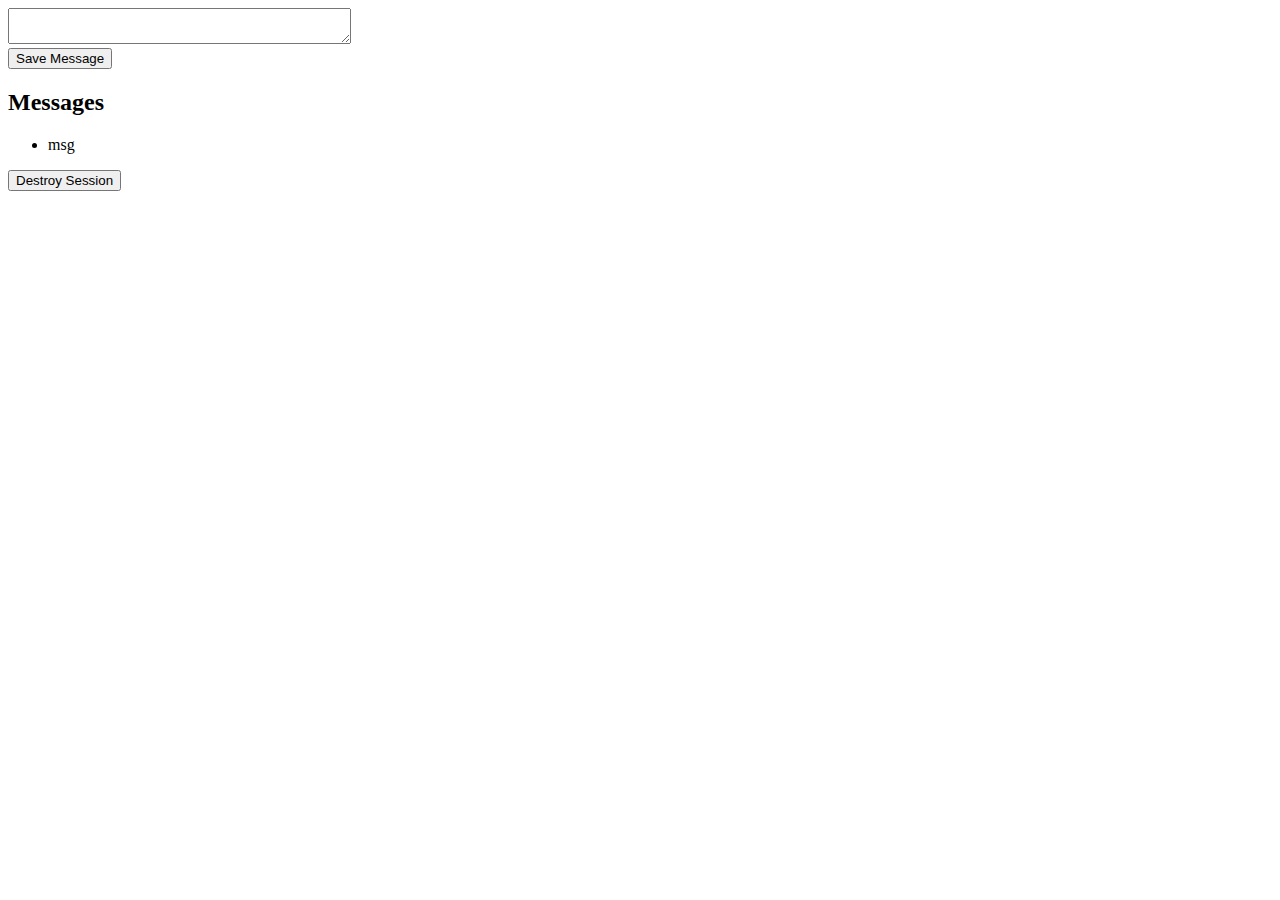
<file: springboot-session-demo/src/main/resources/templates/index.html>
<!DOCTYPE html>
<html lang="en" xmlns:th="http://www.thymeleaf.org">
<head>
<meta charset="UTF-8">
<title>Spring Boot Session Example</title>
</head>
<body>
	<div>
		<form th:action="@{/persistMessage}" method="post">
			<textarea name="msg" cols="40" rows="2"></textarea>
			<br> <input type="submit" value="Save Message" />
		</form>
	</div>
	<div>
		<h2>Messages</h2>
		<ul th:each="message : ${sessionMessages}">
			<li th:text="${message}">msg</li>
		</ul>
	</div>
	<div>
		<form th:action="@{/destroy}" method="post">
			<input type="submit" value="Destroy Session" />
		</form>
	</div>
</body>
</html>
</file>
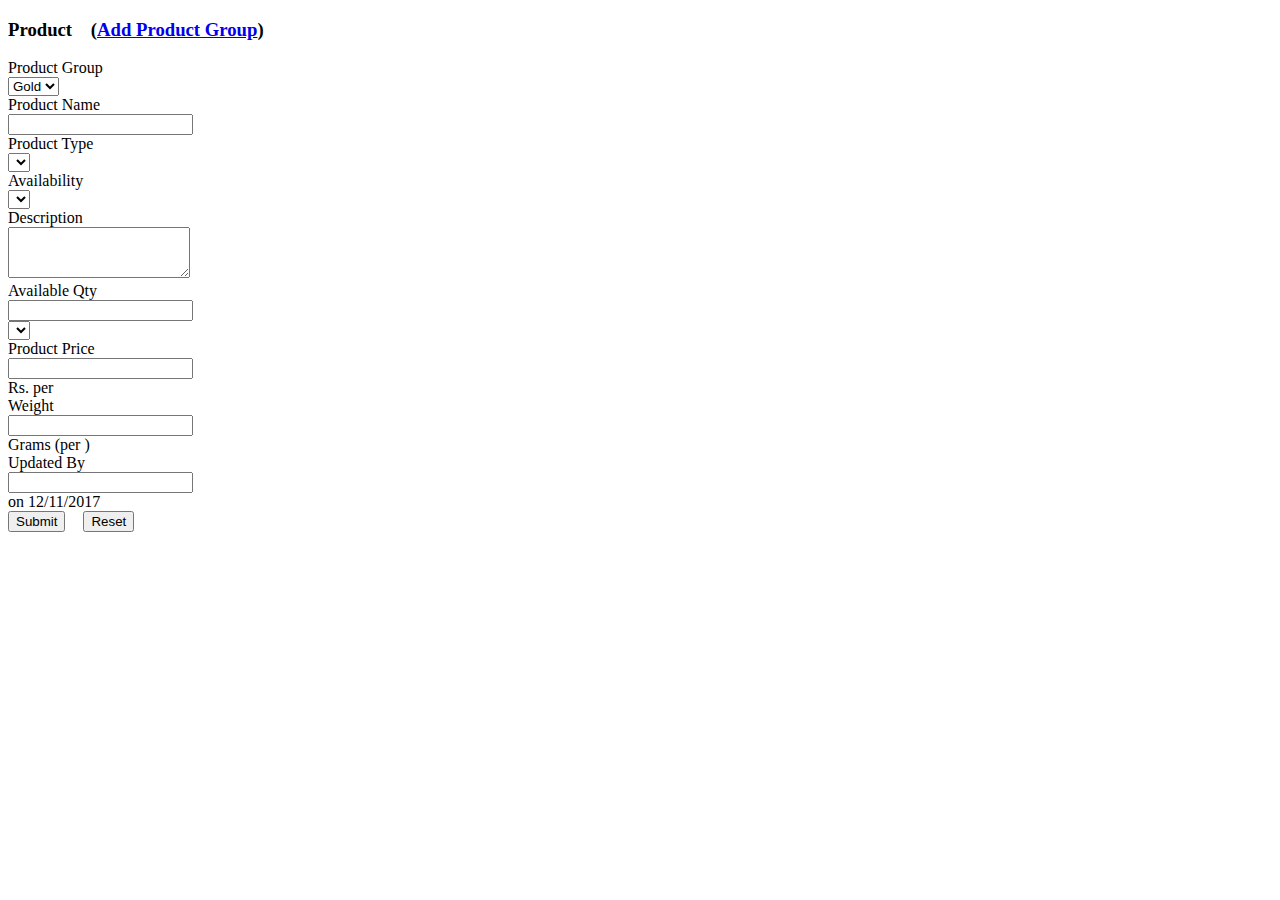
<file: cube/src/main/resources/templates/addOrUpdateProduct.html>
<!DOCTYPE html>
<html lang="en"
xmlns:th="http://www.thymeleaf.org"
	layout:decorator="layouts/main">
<head>
<meta charset="ISO-8859-1" />
<title>Add/Update Product</title>
</head>
<body>
	<div layout:fragment="content">
	<div class="container">
        <div class="panel panel-primary">
            <div class="panel-heading">
                <h3 class="panel-title"><b th:text="${panelValue}">Product</b>  &nbsp; &nbsp;(<a href="#" th:href="@{/product/addNewProductGroup}">Add Product Group</a>)</h3> 
        	</div>
            <div class="panel-body">
                <form th:object="${prodCommand}" th:action="@{/product/saveProduct}">
                	<input type="hidden" th:field="*{id}"/>
                    <div class="row">
                        <div class="col-md-12 col-md-6">
                        	<div class="input-group prod-input-grp">
                                <div class="input-group-addon"><span>Product Group</span></div>
                                
                                <select class="form-control" name="prodGrpId" th:field="*{productGroupId}">
                                        <option th:each="productGrpEach : ${productGroupList}"
                                                th:value="${productGrpEach.id}"
                                                th:selected="${productGrpEach.id.equals(prodCommand.productGroupId)}"
                                                th:text="${productGrpEach.groupName}">Gold</option>
                               	</select>
                            </div>
                            <div class="input-group prod-input-grp">
                                <div class="input-group-addon"><span>Product Name</span></div>
                                <input type="text" class="form-control" th:field="*{productName}" />
                            </div>
                            <div class="input-group prod-input-grp">
                                <div class="input-group-addon"><span>Product Type</span></div>
                                
                                <select class="form-control" th:field="*{productType}">
                                	<option th:each="prodType : ${T(com.cube.domain.enumproperty.ProductType).values()}"
                                                th:value="${prodType.name()}"
                                                th:text="${prodType.name()}">
                                    </option>
                                
                                </select>
                            </div>
                            <div class="input-group prod-input-grp">
                                <div class="input-group-addon"><span>Availability</span></div>
                                <select class="form-control" th:field="*{availability}">
                                	<option th:each="availableValue : ${T(com.cube.domain.enumproperty.Availability).values()}"
                                                th:value="${availableValue.name()}"
                                                th:text="${availableValue.name()}">
                                    </option>
                                </select>
                            </div>
                            
                            <div class="input-group prod-input-grp">
                                <div class="input-group-addon"><span>Description</span></div>
                                <textarea class="form-control" rows="3" th:field="*{description}"></textarea>
                            </div>
                            
                        </div>
                        <div class="col-md-12 col-md-6">
                        	<div class="input-group prod-input-grp">
                                <div class="input-group-addon"><span>Available Qty</span></div>
                                <input type="number" class="form-control"  th:field="*{availQty}"/>
                                <div class="input-group-addon" id="quantity">
                                	<select class="form-control"  id="quantityEach"  onchange="myFunction()" th:field="*{uom}">
	                                	<option th:each="uomValue : ${T(com.cube.domain.enumproperty.UnitOfMeasure).values()}"
	                                                th:value="${uomValue.name()}"
	                                                th:text="${uomValue.name()}">
	                                    </option>
									</select>
								</div>
                            </div>
                            <div class="input-group prod-input-grp">
                                <div class="input-group-addon"><span>Product Price</span></div>
                                <input type="number" class="form-control"  th:field="*{productPrice}"/>
                                <div class="input-group-addon"><span>Rs. per <span id="changeValue" th:text="*{uom}"></span></span></div>
                            </div>
                            
                            <div class="input-group prod-input-grp">
                                <div class="input-group-addon"><span>Weight</span></div>
                                <input type="number" class="form-control"  th:field="*{productWeight}"/>
                                <div class="input-group-addon"><span>Grams (per <span id="changeValue2" th:text="*{uom}"></span>)</span></div>
                            </div>
                            
                            <div class="input-group prod-input-grp">
                                <div class="input-group-addon"><span>Updated By</span></div>
                                <input class="form-control" type="text"  th:field="*{lastUpdatedBy}"/>
                                <div class="input-group-addon"><span>on 12/11/2017</span></div>
                            </div>
                            
                            <div class="input-group prod-input-grp">
                            	<div role="group" class="btn-group">
								    <button class="btn btn-primary" type="submit">Submit</button>
								    <button class="btn btn-warning" type="reset" style="margin-left:14px;">Reset</button>
								</div>
                            </div>
                        </div>
                    </div>
                </form>
            </div>
        </div>
    </div>
    <script>
		function myFunction() {
		    var x = document.getElementById("quantityEach").value;
		    document.getElementById("changeValue").innerHTML = x;
		    document.getElementById("changeValue2").innerHTML = x;
		}
	</script>
	</div>
	
</body>
</html>
</file>
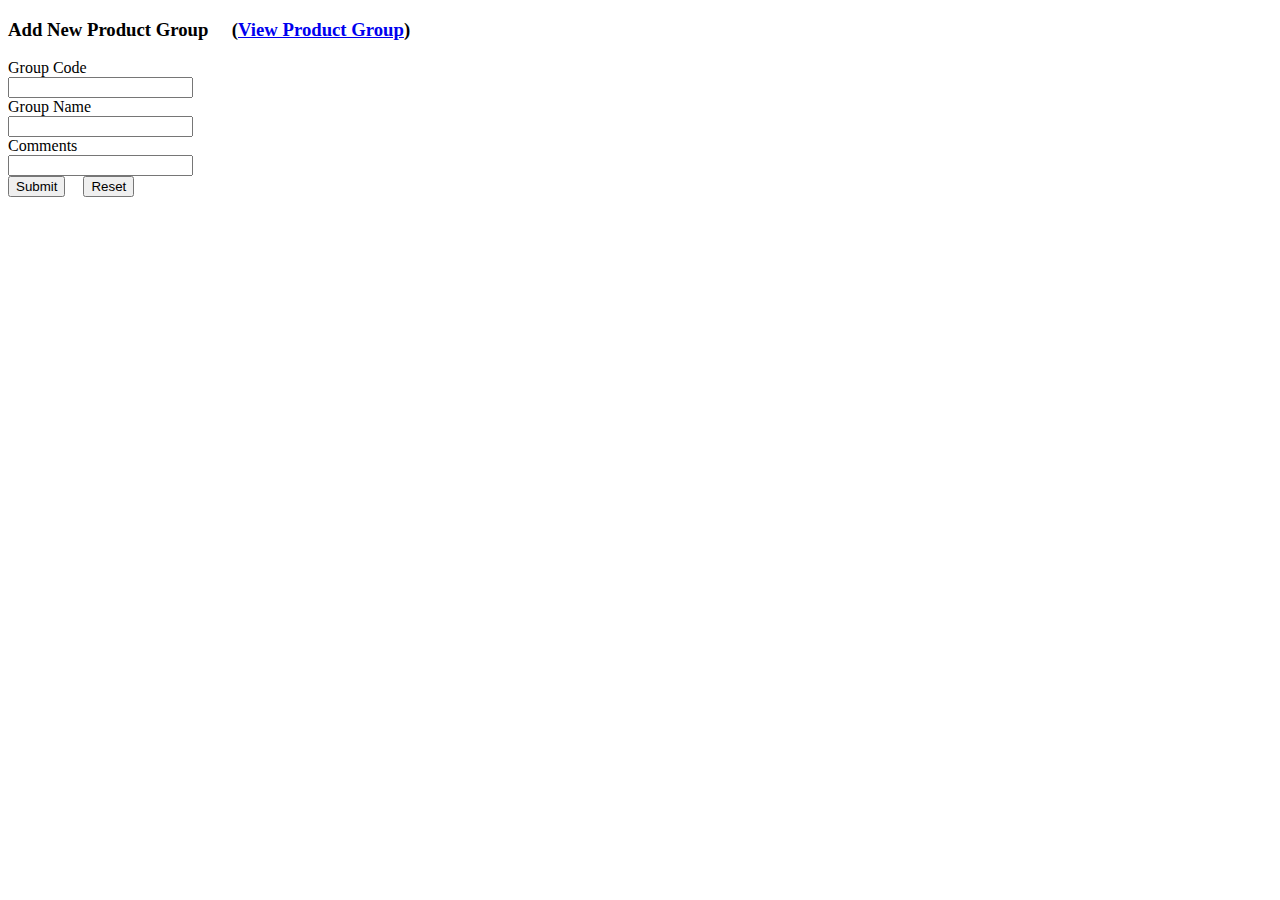
<file: cube/src/main/resources/templates/addProductGroup.html>
<!DOCTYPE html>
<html lang="en"
xmlns:th="http://www.thymeleaf.org"
	layout:decorator="layouts/main">
<head>
<meta charset="ISO-8859-1" />
<title>Insert title here</title>
</head>
<body>
	<div layout:fragment="content">
	<div class="container">
	<div class="panel panel-primary">
    	<div class="panel-heading">
        	<h3 class="panel-title">Add New Product Group &nbsp; &nbsp; 
        	(<a href="#" th:href="@{/product/listofProductGroup}">View Product Group</a>)</h3>
        </div>
	    <div class="panel-body">
	    	<form th:object="${productGroup}" th:action="@{/product/saveProductGroup}">
	        <div class="row">
	        	<input type="hidden" th:field="*{id}"/>
	            <div class="col-md-12 col-md-6">
	                <div class="input-group prod-input-grp">
	                    <div class="input-group-addon"><span>Group Code</span></div>
	                    <input type="text" class="form-control" th:field="*{groupNumber}"/>
	                </div>
	                <div class="input-group prod-input-grp">
	                    <div class="input-group-addon"><span>Group Name</span></div>
	                    <input type="text" class="form-control" th:field="*{groupName}"/>
	                </div>
	            </div>
	            <div class="col-md-12 col-md-6">
	                <div class="input-group prod-input-grp">
	                    <div class="input-group-addon"><span>Comments</span></div>
	                    <input type="text" class="form-control" th:field="*{comments}"/>
	                </div>
	                <div class="input-group prod-input-grp">
                        <div role="group" class="btn-group">
						    <button class="btn btn-primary" type="submit">Submit</button>
						    <button class="btn btn-warning" type="reset" style="margin-left:14px;">Reset</button>
						</div>
                    </div>
	            </div>
	        </div>
	        </form>
	    </div>
	</div>
	</div>
	</div>

</body>
</html>
</file>
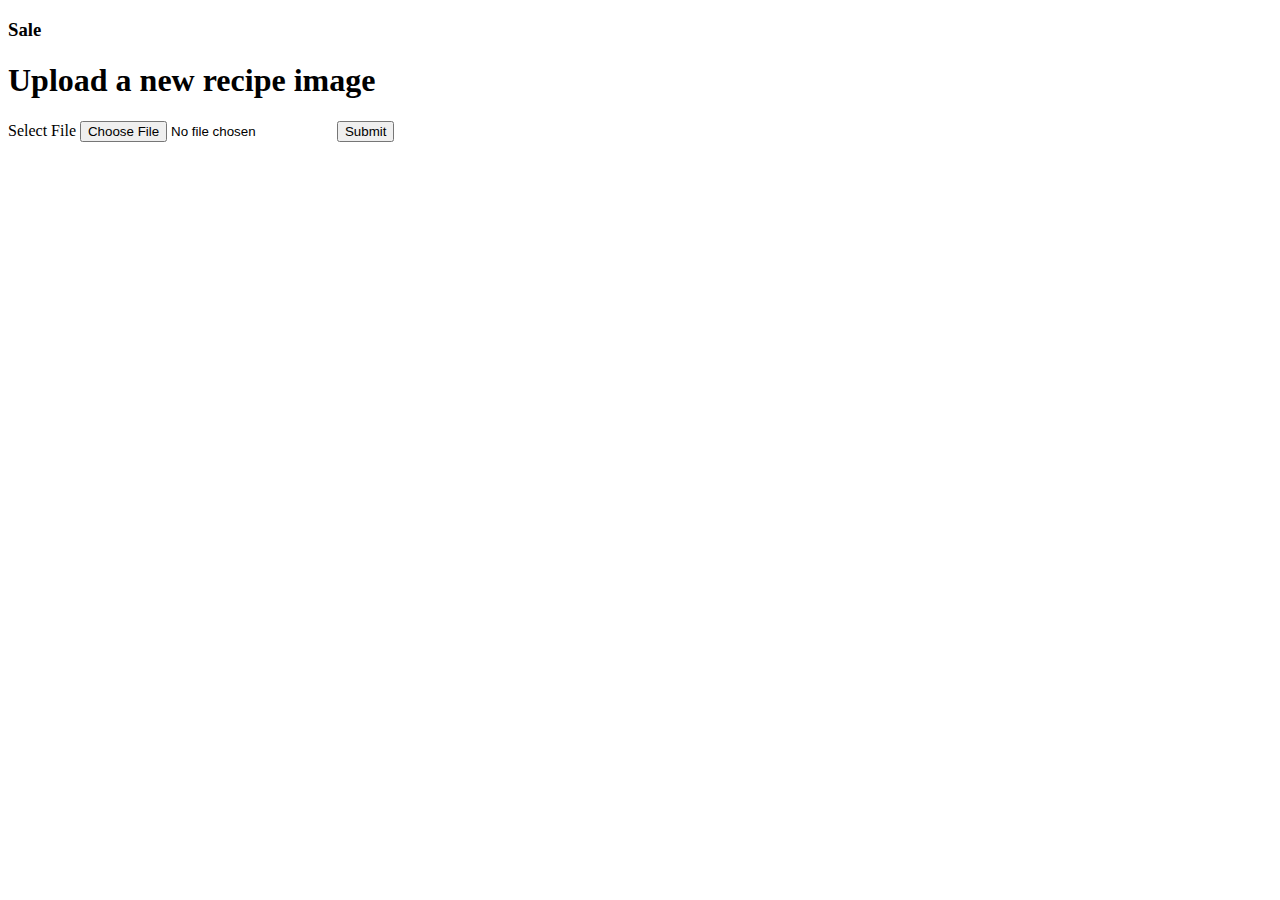
<file: cube/src/main/resources/templates/image.html>
<!DOCTYPE html>
<html  lang="en"
	xmlns:th="http://www.thymeleaf.org"
	layout:decorator="layouts/main">
<head>
<meta charset="ISO-8859-1" />
<title>Insert title here</title>

</head>
<body>
<div layout:fragment="content">
	<div class="panel panel-default">
    	<div class="panel-heading">
        <h3 class="panel-title">Sale</h3></div>
	    <div class="panel-body">
	        <div class="row">
		        <div class="col-md-6 col-md-offset-3">
		            <div class="pannel-group">
		                <div class="panel panel-primary">
		                    <div class="panel-heading">
		                        <h1 class="panel-title">Upload a new recipe image</h1>
		                    </div>
		                    <div class="panel-body">
		                        <div class="row">
		                            <div class="col-md-5">
		                                <form  action="http:\\localhost" method="post" enctype="multipart/form-data"
		                                       th:action="@{/saveImage}">
		                                    <label class="control-label">Select File</label>
		                                    <input id="imagefile" name="imagefile" type="file" class="file"/>
		                                    <button type="submit" class="btn btn-primary">Submit</button>
		                                </form>
		                            </div>
		                        </div>
		                    </div>
		                </div>
		            </div>
		        </div>
		    </div>
	    </div>
	</div>
	</div>
</body>
</html>
</file>
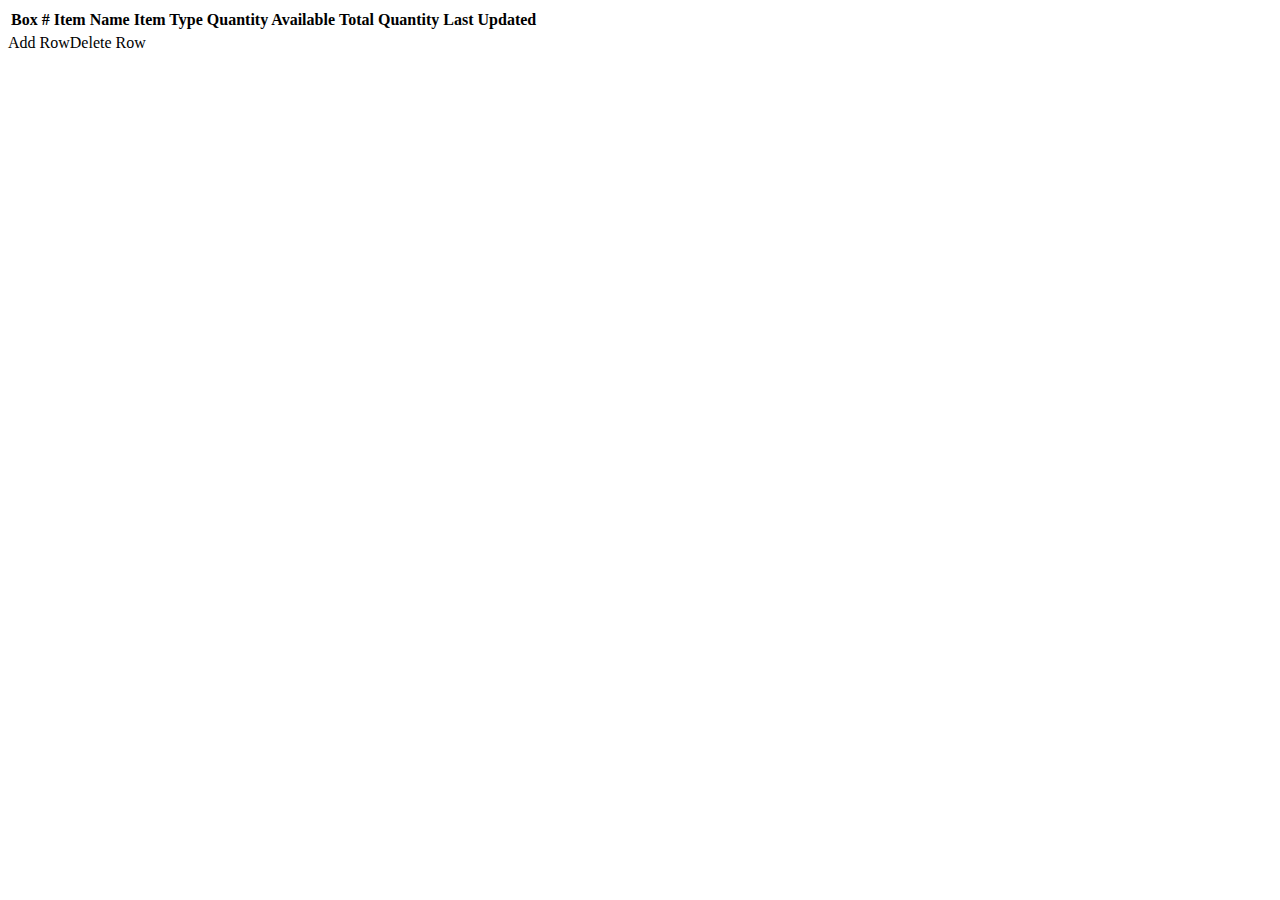
<file: cube/src/main/resources/templates/inventory.html>
<!DOCTYPE html>
<html lang="en"
	layout:decorator="layouts/main">
<head>
	<title>Security Demo - Home Page</title>
</head>
<body>
	<div layout:fragment="content">
		<div class="dynamic-table">
		    <div class="row clearfix">
				<div class="col-md-12 column">
					<table class="table table-bordered table-hover dynamic-table-tab_logic">
						<thead>
							<tr>
								<th class="text-center">
									Box #
								</th>
								<th class="text-center">
									Item Name
								</th>
								<th class="text-center">
									Item Type
								</th>
								<th class="text-center">
									Quantity Available
								</th>
								<th class="text-center">
									Total Quantity
								</th>
								<th class="text-center">
									Last Updated
								</th>
							</tr>
						</thead>
						<tbody>
							<tr class='dynamic-table-addr0' style='display:none;'>
								<td>
								<input type="text" name='name0'  placeholder='Item Name' class="form-control"/>
								</td>
								<td>
								<select type="text" name='mobile0' placeholder='Please Select' class="form-control">
		                            <option value='m'>Silver</option>
		                            <option value='f'>Gold</option>
		                        </select>
								</td>
								<td>
								<input type="text" name='qty1' placeholder='Quantity Available' class="datetimepicker form-control"/>
								</td>
								<td>
								<input type="text" name='mobile0' placeholder='Total Quantity' class="form-control"/>
								</td>
								<td>
								<input type="text" name='date' placeholder='Date' class="form-control"/>
								</td>
							</tr>
		                    <tr class='dynamic-table-addr1'></tr>
						</tbody>
					</table>
				</div>
			</div>
			<a class="dynamic-table-add_row btn btn-default pull-left">Add Row</a><a class='dynamic-table-delete_row pull-right btn btn-default'>Delete Row</a>
		</div>
	</div>
</body>
</html>
</file>
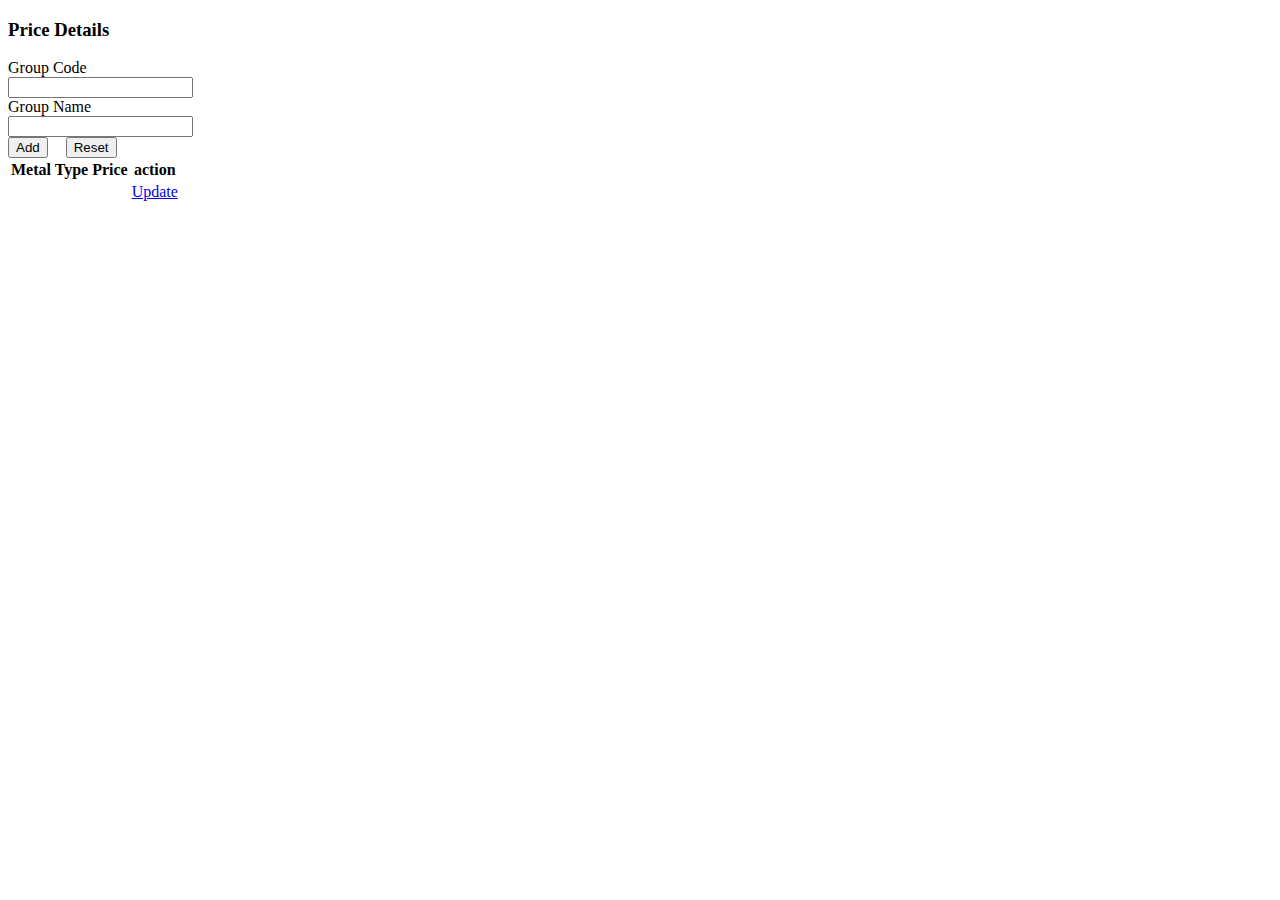
<file: cube/src/main/resources/templates/priceDetails.html>
<!DOCTYPE html>
<html lang="en"
xmlns:th="http://www.thymeleaf.org"
	layout:decorator="layouts/main">
<head>
<meta charset="ISO-8859-1" />
<title>Insert title here</title>
</head>
<body>
	<div layout:fragment="content">
	<div class="container">
	<div class="panel panel-primary">
    	<div class="panel-heading">
        	<h3 class="panel-title">Price Details &nbsp; &nbsp; </h3>
        </div>
	    <div class="panel-body">
	    	<form th:object="${priceDetailsObj}" th:action="@{/addOrUpdatePrice}">
	        <div class="row">
	        	<input type="hidden" th:field="*{id}"/>
	            <div class="col-md-12 col-md-6">
	                <div class="input-group prod-input-grp">
	                    <div class="input-group-addon"><span>Group Code</span></div>
	                    <input type="text" class="form-control" th:field="*{metalType}"/>
	                </div>
	                <div class="input-group prod-input-grp">
	                    <div class="input-group-addon"><span>Group Name</span></div>
	                    <input type="number" class="form-control" th:field="*{price}" step=".01"/>
	                </div>
	            </div>
	            <div class="col-md-12 col-md-6">
	                <div class="input-group prod-input-grp">
                        <div role="group" class="btn-group">
						    <button class="btn btn-primary" type="submit">Add</button>
						    <button class="btn btn-warning" type="reset" style="margin-left:14px;">Reset</button>
						</div>
                    </div>
	            </div>
	        </div>
	        </form>
	        
	        <div class="table-responsive">
	        	<table class="table">
		        	<thead>
		        		<tr>
		        			<th>Metal Type</th>
		        			<th>Price</th>
		        			<th>action</th>
		        		</tr>
		            </thead>
		            <tbody>
		            	<tr th:each="price : ${priceList}">
		            		<td th:text="${price.metalType}"></td>
		            		<td th:text="${price.price}"></td>
		            		<td><a class="btn btn-primary" href="#" th:href="@{'/updatePrice/' + ${price.id}}">Update</a></td>
		            	</tr>
		            </tbody>
		        </table>
	        
	        </div>
	    </div>
	</div>
	</div>
	</div>

</body>
</html>
</file>
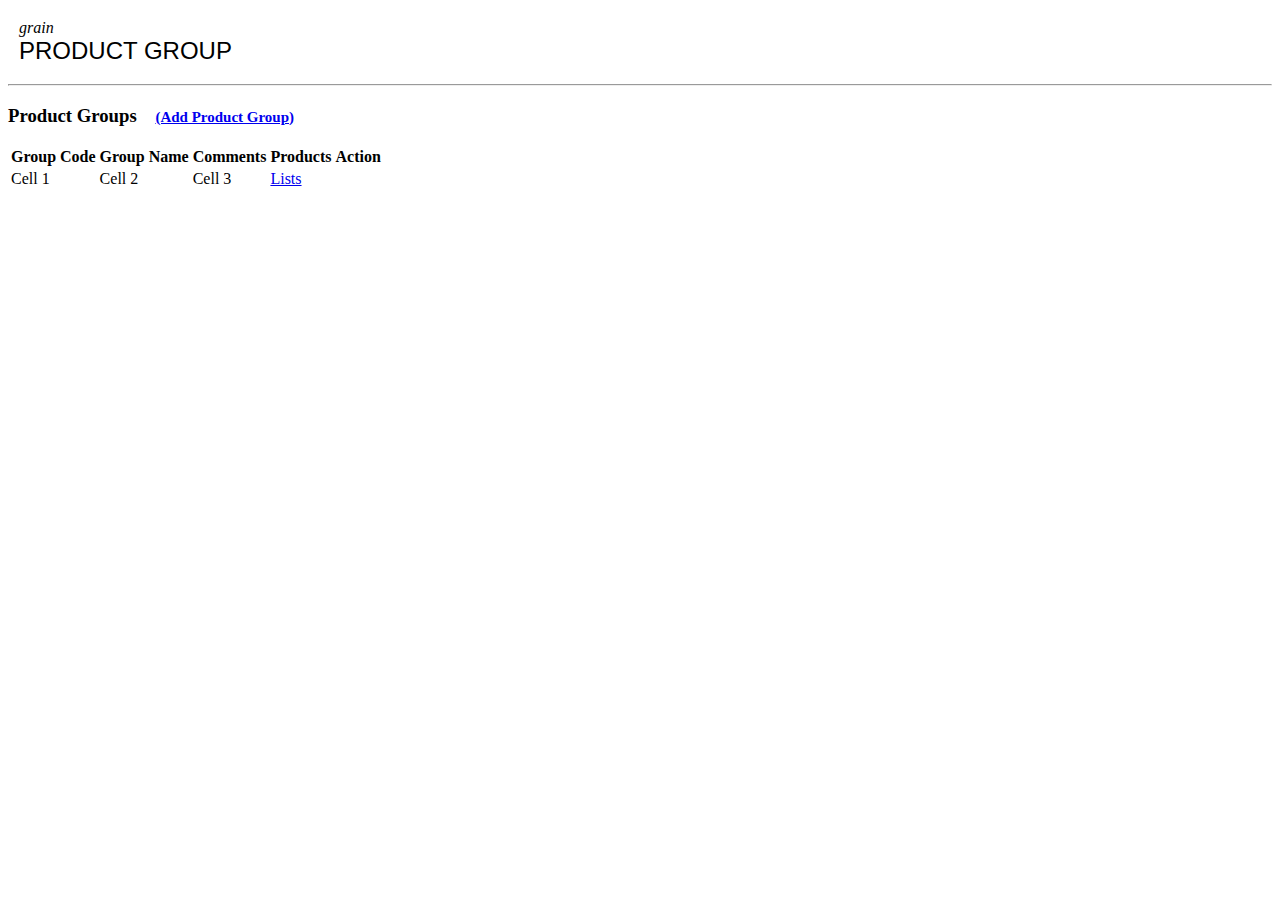
<file: cube/src/main/resources/templates/productGroupView.html>
<!DOCTYPE html>
<html  lang="en"
	xmlns:th="http://www.thymeleaf.org"
	layout:decorator="layouts/main">
<head>
<meta charset="ISO-8859-1" />
<title>Insert title here</title>
</head>
<body>
	<div layout:fragment="content">
		<div class="row" style="padding:11px;">
            <div class="col-md-7">
                <div class="row">
                    <div class="col-md-1"><i class="material-icons" style="padding:0px;margin-top:5px;">grain</i></div>
                    <div class="col-md-9"><span style="font-family:Aldrich, sans-serif;font-size:24px;">PRODUCT GROUP</span></div>
                </div>
            </div>
        </div>
        <hr />
		<div class="panel panel-primary">
	    	<div class="panel-heading">
	        <h3 class="panel-title prodTablePanelTitle">Product Groups  &nbsp; &nbsp;<a href="#" th:href="@{/product/addNewProductGroup}" style="font-size:15px;">(Add Product Group)</a></h3></div>
		    <div class="panel-body">
		        <div class="table-responsive">
		            <table class="table">
		                <thead>
		                    <tr>
		                        <th class="productTableHeader">Group Code</th>
		                        <th class="productTableHeader">Group Name </th>
		                        <th class="productTableHeader">Comments</th>
		                        <th class="productTableHeader">Products</th>
		                        <th class="productTableHeader"> <i class="glyphicon glyphicon-cog"></i> Action</th>
		                    </tr>
		                </thead>
		                <tbody>
		                    <tr th:each="productGroup : ${productGroups}">
		                        <td th:text="${productGroup.groupNumber}">Cell 1</td>
		                        <td th:text="${productGroup.groupName}">Cell 2</td>
		                        <td th:text="${productGroup.comments}">Cell 3</td>
		                        <td> 
		                        	<a href= "#" th:href="@{'productGroup/' + ${productGroup.id} + '/' + ${productGroup.groupName}}">
		                                	<i class="glyphicon glyphicon-list"></i> Lists
		                             </a>
		                        </td>
		                        <td>
		                            <div role="group" class="btn-group">
		                                <a class="btn btn-warning" style="margin-left: 2px;" href= "#" 
		                                		th:href="@{'/product/productGroup/' + ${productGroup.id} + '/update'}">
		                                	<i class="glyphicon glyphicon-edit"></i>
		                                </a>
		                                
		                                <a class="btn btn-danger" style="margin-left: 2px;" href= "#" 
		                                		th:href="@{'productGroup/' + ${productGroup.id} + '/delete'}">
		                                	<i class="glyphicon glyphicon-trash"></i>
		                                </a>
		                            </div>
		                        </td>
		                    </tr>
		                </tbody>
		            </table>
		        </div>
		    </div>
		</div>
	</div>
</body>
</html>
</file>
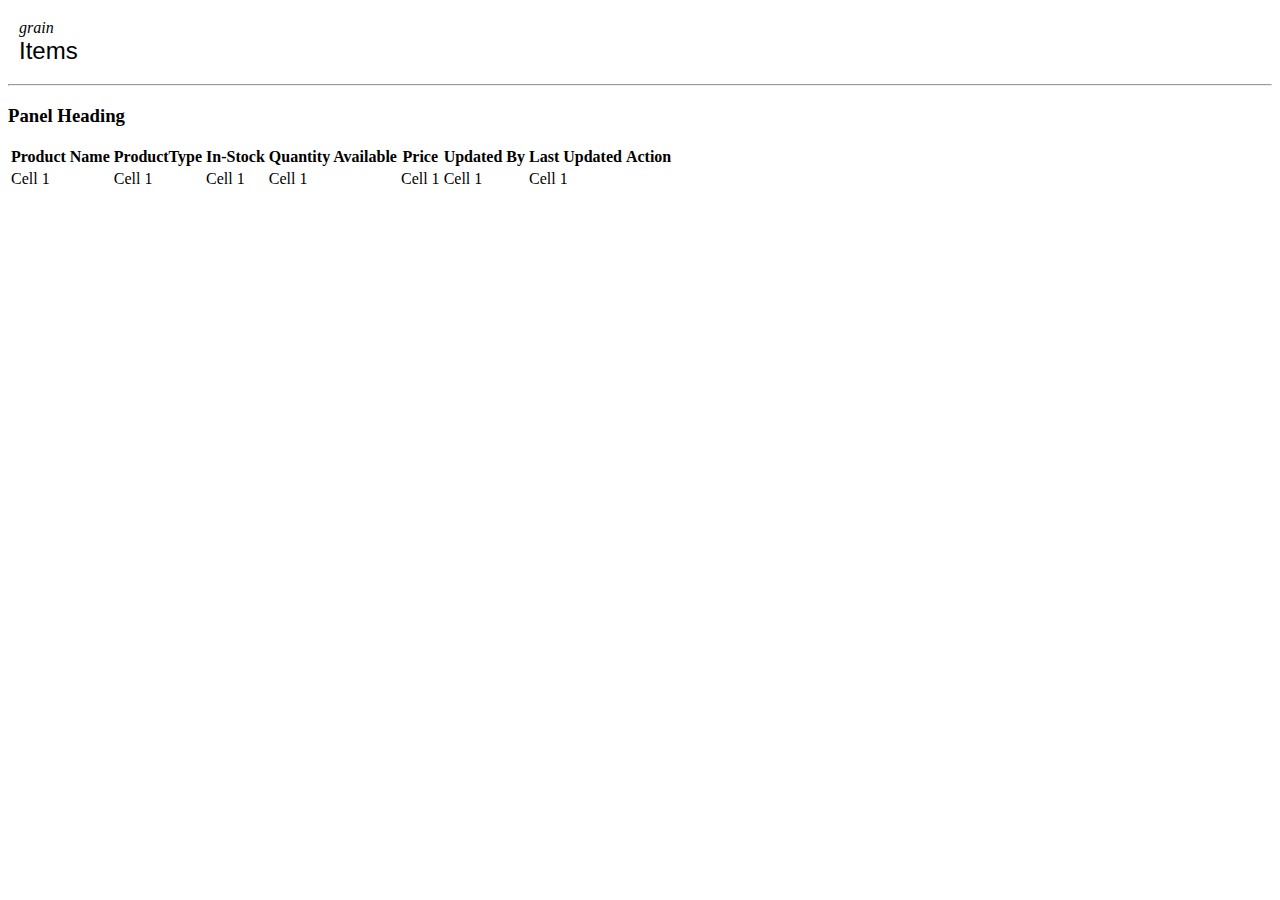
<file: cube/src/main/resources/templates/productView.html>
<!DOCTYPE html>
<html  lang="en"
	xmlns:th="http://www.thymeleaf.org"
	layout:decorator="layouts/main">
<head>
<meta charset="ISO-8859-1" />
<title>Products</title>
</head>
<body>
	<div layout:fragment="content">
		<div class="row" style="padding:11px;">
            <div class="col-md-7">
                <div class="row">
                    <div class="col-md-1"><i class="material-icons" style="padding:0px;margin-top:5px;">grain</i></div>
                    <div class="col-md-9"><span style="font-family:Aldrich, sans-serif;font-size:24px;">Items</span></div>
                </div>
            </div>
        </div>
        <hr />
		<div class="panel panel-primary">
	    	<div class="panel-heading">
	        <h3 class="panel-title prodTablePanelTitle" th:text="${prodGroupName}">Panel Heading</h3></div>
		    <div class="panel-body">
		        <div class="table-responsive">
		            <table class="table">
		                <thead>
		                    <tr>
		                        <th  class="productTableHeader">Product Name</th>
		                        <th  class="productTableHeader">ProductType </th>
		                        <th  class="productTableHeader">In-Stock </th>
		                        <th  class="productTableHeader">Quantity Available</th>
		                        <th  class="productTableHeader">Price </th>
		                        <th  class="productTableHeader">Updated By</th>
		                        <th  class="productTableHeader">Last Updated </th>
		                        <th  class="productTableHeader"> <i class="glyphicon glyphicon-cog"></i> Action</th>
		                    </tr>
		                </thead>
		                <tbody>
		                    <tr th:each="product : ${products}">
		                        <td th:text="${product.productName}">Cell 1</td>
		                        <td th:text="${product.productType}">Cell 1</td>
		                        <td th:text="${product.availability}">Cell 1</td>
		                        <td th:text="${product.availQty} + ' ' + ${product.uom}">Cell 1</td>
		                        <td th:text="${product.productPrice}">Cell 1</td>
		                        <td th:text="${product.lastUpdatedBy}">Cell 1</td>
		                        <td th:text="${product.lastUpdated}">Cell 1</td>
		                        <td>
		                            <div role="group" class="btn-group">
		                            	<a class="btn btn-primary" href= "#" 
		                                		th:href="@{'/product/' + ${product.id} + '/view'}"> 
		                                		<i class="glyphicon glyphicon-eye-open"></i>
		                                </a>
		                                <a class="btn btn-warning" href= "#" 
		                                		th:href="@{'/product/' + ${product.id} + '/update'}" style="margin-left: 2px;"> 
		                                		<i class="glyphicon glyphicon-edit"></i>
		                                </a>
		                                <a class="btn btn-danger" 
		                                	th:href="@{'/product/' + ${product.id} + '/delete'}" type="button" style="margin-left: 2px;">
		                                	<i class="glyphicon glyphicon-trash"></i>
		                                </a>
		                            </div>
		                        </td>
		                    </tr>
		                </tbody>
		            </table>
		        </div>
		    </div>
		</div>
	</div>
</body>
</html>
</file>
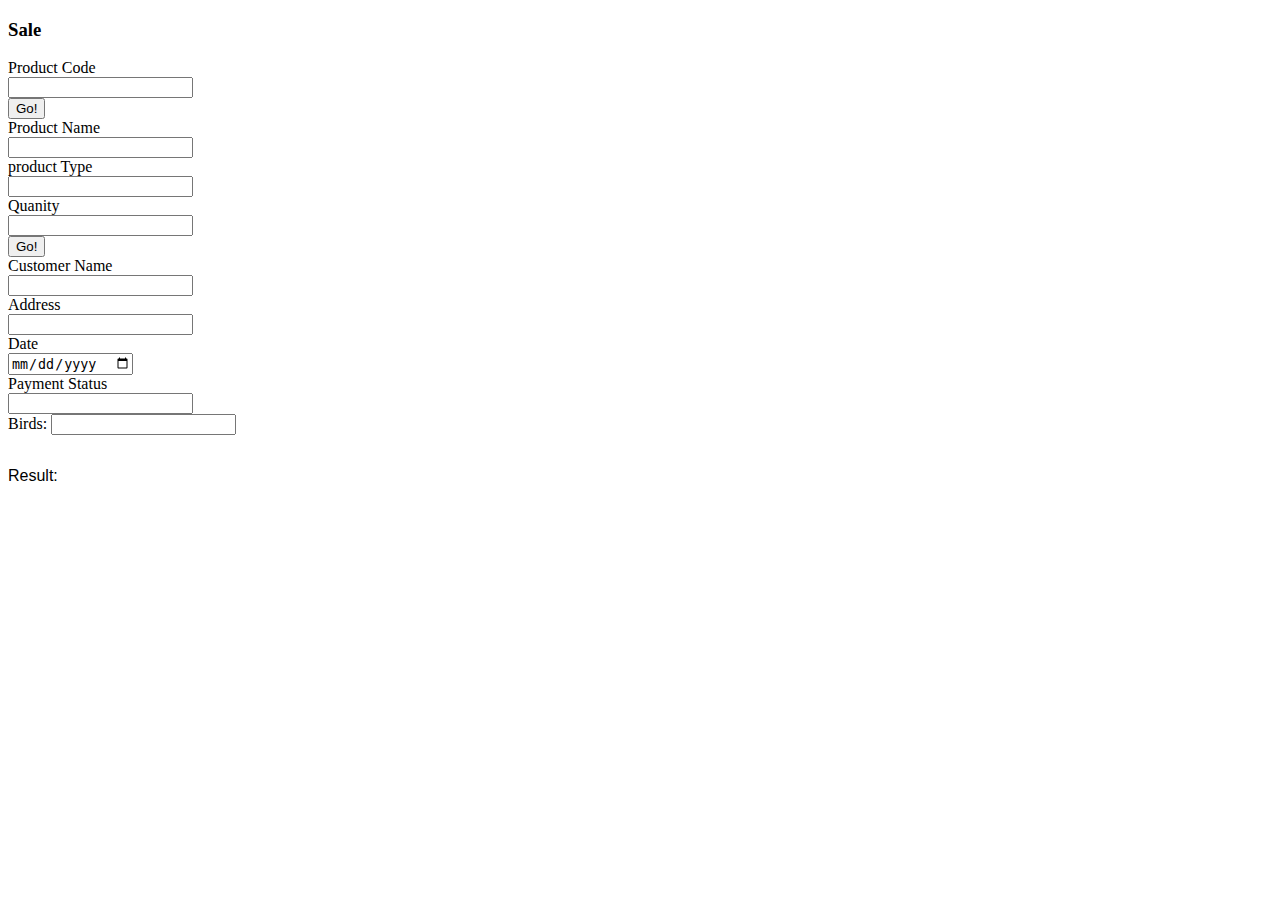
<file: cube/src/main/resources/templates/sale.html>
<!DOCTYPE html>
<html  lang="en"
	xmlns:th="http://www.thymeleaf.org"
	layout:decorator="layouts/main">
<head>
<meta charset="ISO-8859-1" />
<title>Insert title here</title>
<style type="text/css">

.ui-autocomplete {
 position:absolute;
    cursor:default;
    z-index:1001 !important
}
</style>

</head>
<body>
<div layout:fragment="content">
	<div class="panel panel-default">
    	<div class="panel-heading">
        <h3 class="panel-title">Sale</h3></div>
	    <div class="panel-body">
	        <form>
	            <div class="row">
	                <div class="col-md-12 col-md-6">
	                    <div class="input-group sale-input-grp">
	                        <div class="input-group-addon"><span>Product Code</span></div>
	                        <input type="text" class="form-control" />
	                        <div class="input-group-btn">
	                            <button class="btn btn-default" type="button">Go!</button>
	                        </div>
	                    </div>
	                    <div class="input-group sale-input-grp">
	                        <div class="input-group-addon"><span>Product Name</span></div>
	                        <input type="text" class="form-control" />
	                    </div>
	                    <div class="input-group sale-input-grp">
	                        <div class="input-group-addon"><span>product Type</span></div>
	                        <input type="text" class="form-control" />
	                    </div>
	                    <div class="input-group sale-input-grp">
	                        <div class="input-group-addon"><span>Quanity </span></div>
	                        <input type="text" class="form-control" />
	                        <div class="input-group-btn">
	                            <button class="btn btn-default" type="button">Go!</button>
	                        </div>
	                    </div>
	                </div>
	                <div class="col-md-12 col-md-6">
	                    <div class="input-group sale-input-grp">
	                        <div class="input-group-addon"><span>Customer Name</span></div>
	                        <input type="text" class="form-control" />
	                    </div>
	                    <div class="input-group sale-input-grp">
	                        <div class="input-group-addon"><span>Address </span></div>
	                        <input type="text" class="form-control" />
	                    </div>
	                    <div class="input-group sale-input-grp">
	                        <div class="input-group-addon"><span>Date </span></div>
	                        <input type="date" name="date" class="form-control" />
	                    </div>
	                    <div class="input-group sale-input-grp">
	                        <div class="input-group-addon"><span>Payment Status</span></div>
	                        <input type="text" class="form-control" />
	                    </div>
	                </div>
	            </div>
	        </form>
	    </div>
	</div>

		<div class="ui-widget">
			<label for="birds">Birds: </label> <input id="birds" />
		</div>

		<div class="ui-widget" style="margin-top: 2em; font-family: Arial">
			Result:
			<div id="log" style="height: 200px; width: 300px; overflow: auto;"
				class="ui-widget-content"></div>
		</div>

		<script type = "text/javascript" language = "javascript">
         $(document).ready(function() {
        	 function log( message ) {
        		 $("#log").html(message);
        	     //alert(message);
        	    }
        	 $( "#birds" ).autocomplete({
        		 source: function( request, response ) {
        			 $.ajax( {
        				 url : "/restHome/test/" + $.now(),
        				 dataType: "json",
        				 data: {
        			            term: request.term
        			          },
        				 success: function( data ) {
        					 var formatedData= data.map(function(val){ return { value:val.errorId, id:val.errorMessage, label:val.errorId } }) 
        					console.log(formatedData);
        					response(formatedData);
        			     },
        			 });
        		 },
        		 minLength: 2,
        		 select: function( event, ui ) {
        			 //debugger
        			 log( "Selected: " + ui.item.value + " aka " + ui.item.id );
        		 }
        	 });
        });
    </script>
	</div>
</body>
</html>
</file>
